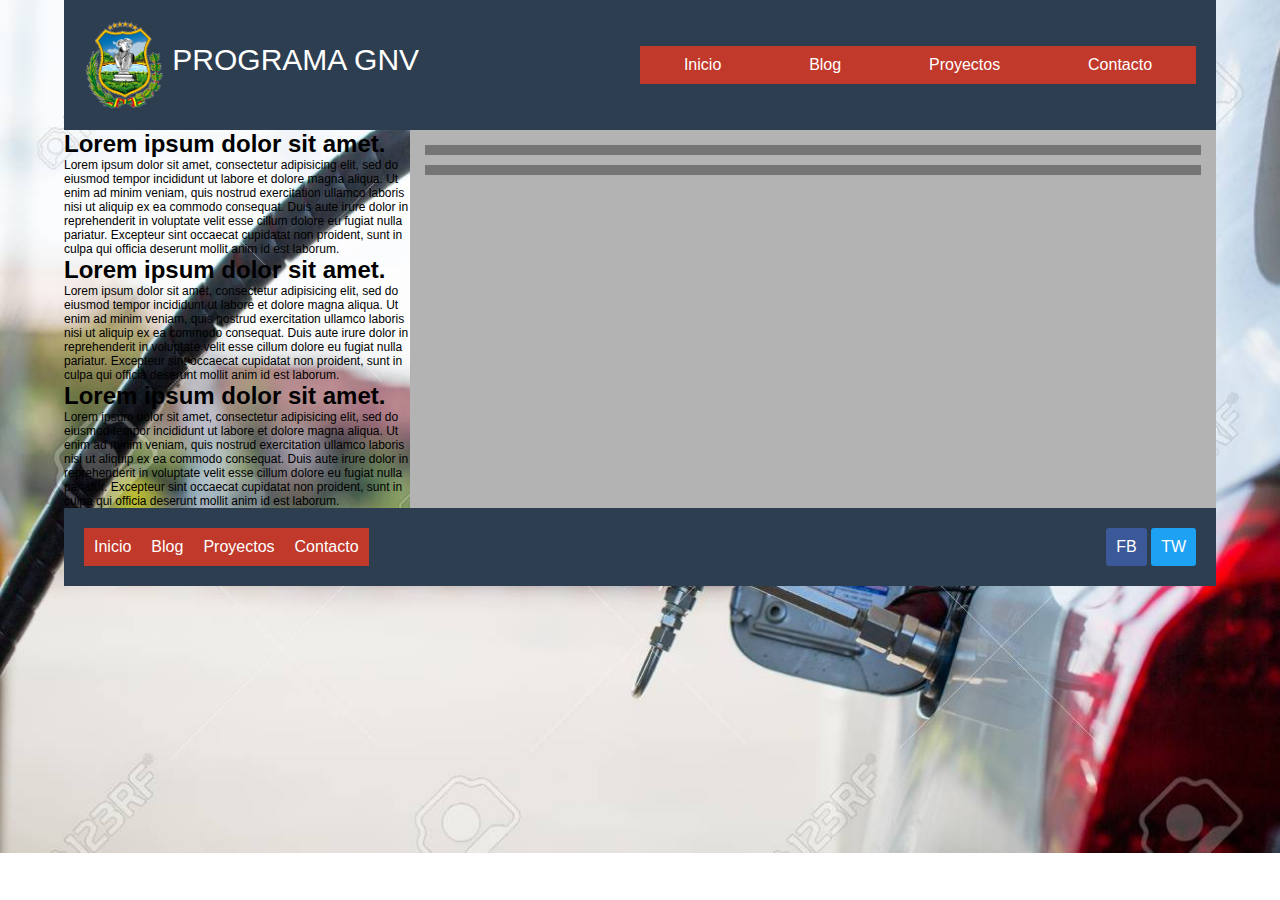
<file: bin/main/templates/falcom.html>
<!DOCTYPE html>
<html lang="en">
<head>
    <meta charset="UTF-8">
	<meta charset="UTF-8">
	<meta name="viewport" content="width=device-width, user-scalable=no, initial-scale=1.0, maximum-scale=1.0, minimum-scale=1.0">
    <link rel="stylesheet" href="../static/css/login.css"></link>
</head>
<body>
    	<div class="contenedor">
                <header>
                    <div class="logo">
                        <img src="../static/img/escudo-tarija.png" width="150" alt="">
                        <a href="#">PROGRAMA GNV</a>
                    </div>
         
                    <nav>
                        <a href="#">Inicio</a>
                        <a href="#">Blog</a>
                        <a href="#">Proyectos</a>
                        <a href="#">Contacto</a>
                    </nav>
                </header>
         
                <section class="main">
                    
                    <article>
                        <h2 class="titulo">Lorem ipsum dolor sit amet.</h2>
                        <p>Lorem ipsum dolor sit amet, consectetur adipisicing elit, sed do eiusmod
                        tempor incididunt ut labore et dolore magna aliqua. Ut enim ad minim veniam,
                        quis nostrud exercitation ullamco laboris nisi ut aliquip ex ea commodo
                        consequat. Duis aute irure dolor in reprehenderit in voluptate velit esse
                        cillum dolore eu fugiat nulla pariatur. Excepteur sint occaecat cupidatat non
                        proident, sunt in culpa qui officia deserunt mollit anim id est laborum.</p>
                    </article>
         
                    <article>
                        <h2 class="titulo">Lorem ipsum dolor sit amet.</h2>
                        <p>Lorem ipsum dolor sit amet, consectetur adipisicing elit, sed do eiusmod
                        tempor incididunt ut labore et dolore magna aliqua. Ut enim ad minim veniam,
                        quis nostrud exercitation ullamco laboris nisi ut aliquip ex ea commodo
                        consequat. Duis aute irure dolor in reprehenderit in voluptate velit esse
                        cillum dolore eu fugiat nulla pariatur. Excepteur sint occaecat cupidatat non
                        proident, sunt in culpa qui officia deserunt mollit anim id est laborum.</p>
                    </article>
                    <article>
                        <h2 class="titulo">Lorem ipsum dolor sit amet.</h2>
                        <p>Lorem ipsum dolor sit amet, consectetur adipisicing elit, sed do eiusmod
                        tempor incididunt ut labore et dolore magna aliqua. Ut enim ad minim veniam,
                        quis nostrud exercitation ullamco laboris nisi ut aliquip ex ea commodo
                        consequat. Duis aute irure dolor in reprehenderit in voluptate velit esse
                        cillum dolore eu fugiat nulla pariatur. Excepteur sint occaecat cupidatat non
                        proident, sunt in culpa qui officia deserunt mollit anim id est laborum.</p>
                    </article>
                </section>
         
                <aside>
                    <div class="widget">
                        <div class="imagen"></div>
                    </div>
         
                    <div class="widget">
                        <div class="imagen"></div>
                    </div>
                </aside>
         
                <footer>
                    <section class="links">
                        <a href="#">Inicio</a>
                        <a href="#">Blog</a>
                        <a href="#">Proyectos</a>
                        <a href="#">Contacto</a>
                    </section>
         
                    <div class="social">
                        <a href="#">FB</a>
                        <a href="#">TW</a>
                    </div>
                </footer>
            </div>
</body>
</html>
</file>
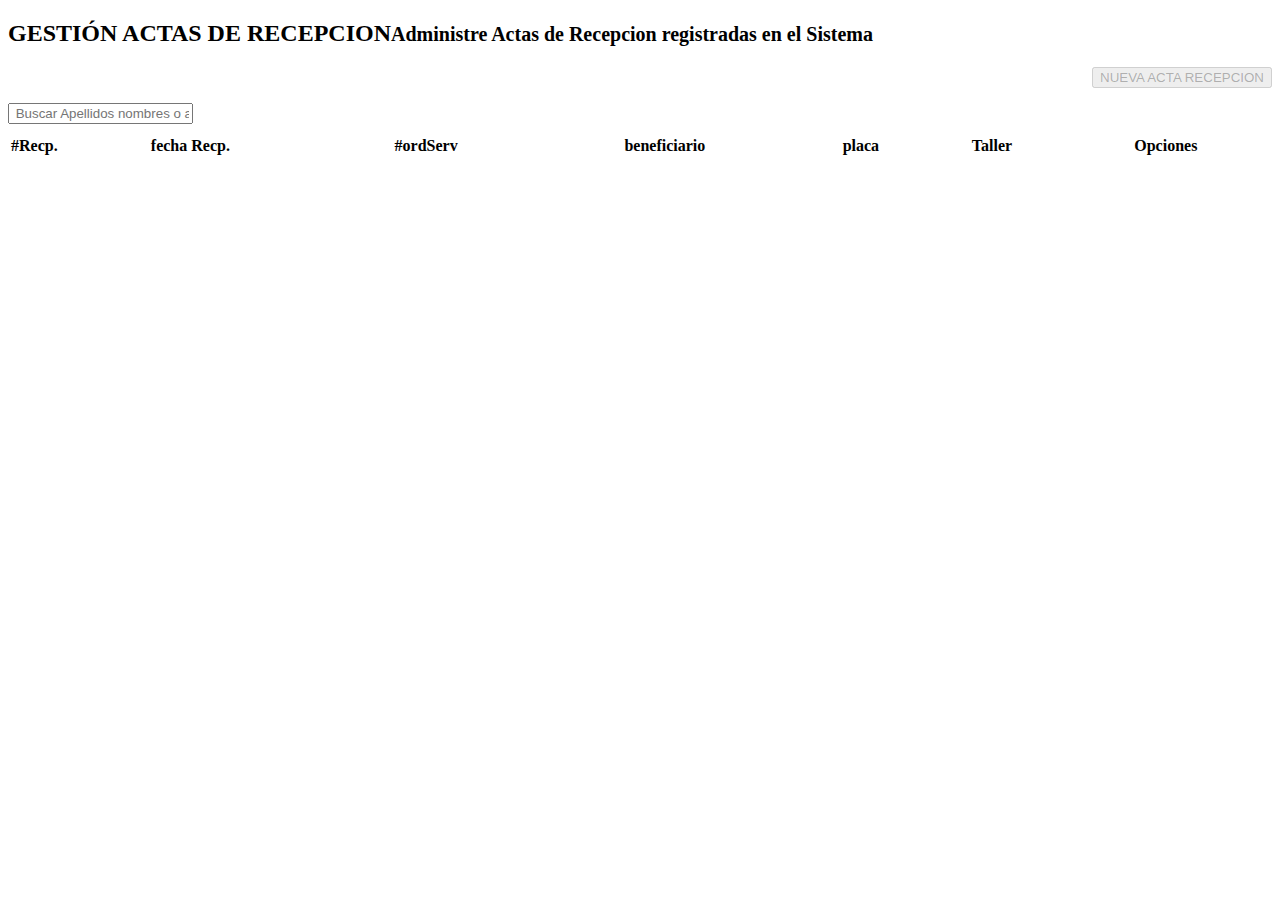
<file: bin/main/templates/actaRecepcion/gestion.html>
<!DOCTYPE html>
<html lang="es">
<head> 
<meta http-equiv="Content-Type" content="text/html;UTF-8" />
<meta http-equiv="X-UA-Compatible" content="IE=edge">
<meta name="viewport" content="width=device-width, initial-scale=1">
<meta name="description" content="">
<meta name="author" content="">
<title>gestion</title>

</head>
<body>

	<!-- <h2 style="text-align: center;">GESTION BENEFICIARIOS</h2> -->
	<div class="card z-depth-2">
		<div class="card-header">
			<h2 class="panel-title">
				GESTIÓN ACTAS DE RECEPCION<small>Administre Actas de Recepcion
					registradas en el Sistema</small>
			</h2>
		</div>
		<div class="panel-body">		
            <div class="row">
                <div class="col-md-12" style="text-align: right;margin-bottom: 15px">           
                    <button id="btn-add" class="btn btn-default waves-effect" disabled="disabled">NUEVA ACTA RECEPCION</button>
                </div>
            </div>
             <div class="row">
                <div class="col-md-12">
                    <div class="row">
                        <div class="col-md-3 col-xs-12" style="margin-bottom: 10px;">
                            <input type="text" id="filt-ben" name=""
                                class="form-control_filtro unput-sm"
                                placeholder=" Buscar Apellidos nombres o apellidos">
                        </div>
                        
                    </div>
                </div>
                 <div class="col-md-12" id="cont-solt">
                    <div class="col-md-12 table-responsive">
                        <table id="table-data" class="table table-vmiddle nowrap" style="width:100%">
                            <thead>
                                <tr>
                                    <th class="text-center" width="40px">#Recp.</th>
                                    <th class="text-center">fecha Recp.</th>
                                    <th class="text-center">#ordServ</th>
                                    <th class="text-center">beneficiario</th>
                                    <th class="text-center">placa</th>
                                    <th class="text-center">Taller</th>
                                    <th class="text-center">Opciones</th>

                                </tr>
                            </thead>
                            <tbody>
                            </tbody>
                        </table>
                    </div>
                     
                </div>
             </div>
		</div>
	</div>
	<script type="text/javascript">
        var result=Get_Opciones(null);
        if(ExisteOpcion('adicionar')){
            $('#btn-add').attr({
                onclick:"(Gestionar.add())",
                // accesskey:""
                })
            $('#btn-add').removeAttr("disabled ").focus().val("Ahora si lo puedes utilizar")
        }

        function ExisteOpcion(opc){
            // alert('entro comparar')
            var resultado=false;
            for (var i = 0; i < result.AccionesUser.length; i++) {
                console.log('for_: ',result.AccionesUser[i]);
                if(result.AccionesUser[i].codigo==opc){
                    resultado=true;         
                }
            }
            // console.log('result_dentro:',resultado)              
            return resultado;
        }

        var filtro=$('#filt-ben').val();
        // var estado=$('input[name="iestado"]:checked').val();
        listar();

        $('#filt-ben').on('keyup',function(){
            filtro=$(this).val();
            listar();
        })

        var DTable='';
        function listar(){
            $.ajax({
                url:'../RestActaRecepcion/listar',
                type:'post',
                dataType:'json',
                data:{
                    filtro:filtro
                    // estado:estado,
                },
                success:function(resp){
                    console.log('icont_')
                    if ($.fn.DataTable.isDataTable('#table-data')) {
                        DTable.destroy();
                        iniciarDatable(resp);       
                    } else {
                        iniciarDatable(resp);
                    }   
                },
                error:function(err){
                    alert('sin respuesta del servidor')
                }
            })
        }

        function iniciarDatable(lista){
            console.log('respuestaAjax: ',lista);
            
            DTable=$('#table-data').DataTable({
                "oLanguage": {
                    "sUrl": "/js/dataTables/Spanish.lang"
                },
                responsive:true,
                "dom":'rt<button>ip',
                // "ordering":false,
                "pageLength":5,
                data:lista,
                columns:[
                    {data:'idrecep'},
                    {data:'idrecep'},
                    {data:'idrecep'},
                    {data:'idrecep'},
                    {data:'idrecep'},
                    {data:'idrecep'},
                    {data:'idrecep'},
                ]
                ,
                "createdRow":function(row,data,index){
                    $('td',row).eq(0).html(data.idrecep).addClass('text-center');
                    $('td',row).eq(1).html(data.fecha).addClass('text-center');
                    $('td',row).eq(2).html(data.ordenServicio.idordserv).addClass('text-center');
                    $('td',row).eq(3).html(data.ordenServicio.solicitud.persona.ap+" "+data.ordenServicio.solicitud.persona.am+" "+data.ordenServicio.solicitud.persona.nombres)
                    $('td',row).eq(4).html(data.ordenServicio.solicitud.vehiculo.placa)
                    $('td',row).eq(5).html(data.ordenServicio.taller.nombretall);
                    if(ExisteOpcion('ver')  ){
                        $('td',row).eq(6).html('<button id="btn-ver" class="btn bgm-cyan waves-effect btn-sm btn-espacio" accesskey="'+data.idrecep+'" data-href="'+data.idrecep+'" onclick="(Gestionar.ver(this))"><span class="zmdi zmdi-print"></span> Ver Acta Recepción</button>');
                    }else{
                        $('td',row).eq(6).html('<button id="btn-ver" class="btn bgm-cyan waves-effect btn-sm  btn-espacio" disabled="disabled"><span class="zmdi zmdi-print"></span>Ver Acta Recepción</button>');  
                    }

                }
                ,
                "fnDrawCallback":function(oSetttings){
                    destruir(DTable);
                }
            });
        }

        function destruir(dt){
            console.log('destroy')
            dt.destroy();
            DTable=$('#table-data').DataTable({
                "oLanguage": {
                    "sUrl": "/js/dataTables/Spanish.lang"
                },
                "dom":'rt<button>ip',
                "pageLength":5,
                responsive:true
            })
        }

        var idOrdServ;
        var Gestionar={
            add:function(){


                $.ajax({
                    url:'../ActasRecepcion/modal-add',
                    type:'post',
                    success:function(resp){
                        $('#cont-modales').html(resp);
                        $('#modal-add').modal('show')
                        $('#formulario-add').formValidation({
                            // fields:{
                            //     'opciones[]':{
                            //         validators: {
                            //             choice: {
                            //                 min: 3,
                            //                 max: 3,
                            //                 message: 'Seleccione las opciones porfavor'
                            //             }
                            //         }
                            //     }
                            // }
                        })
                        .on('success.form.fv', function(e){
                           e.preventDefault();
                           
                           Registrar();
                        })
                        
                        function Registrar(){
                            swal({   
                                title: "Seguro de registrar Acta de Recepcion?",   
                                text: "Usted registrara nueva Acta de Recepcion",   
                                type: "warning",   
                                showCancelButton: true,   
                                confirmButtonColor: "#DD6B55",   
                                confirmButtonText: "Si, Continuar!",   
                                cancelButtonText: "No, Cancelar!",   
                                closeOnConfirm: false,   
                                closeOnCancel: false 
                                }, function(isConfirm){   
                                    if (isConfirm) {     
                                        $('#formulario-add').ajaxSubmit({
                                            success:function(res){
                                                console.log('registrado',res)
                                                if(res.estado){
                                                    $.ajax({
                                                        url:"../ActasRecepcion/Gestion",
                                                        success:function(gestion){
                                                            $('#contenedor-gestion').html(gestion); 
                                                            swal({
                                                                title:"Registrado",
                                                                text:"Se ha registrado Acta de Recepcion exitosamente",
                                                                type:"success",
                                                                timer: 2000,   
                                                                showConfirmButton: false 
                                                            });
                                                            $('#modal-add').modal('hide')
															var idRecep=res.idRecep;
                                                            $("#frameReportes").attr("src",'../RestActaRecepcion/Imprimir?idRecep='+idRecep);
                                                            $("#reportes").modal('show'); 
                                                        }
                                                    })      
                                                }
                                            }
                                        })

                                    } else {     
                                        swal({
                                            title:"Cancelado",
                                            text:"Se ha cancelado operacion",
                                            type:"error",
                                            timer:2000,
                                            showCancelButton:false,
                                            showConfirmButton:false

                                        })
                                        $('#modal-add').modal('hide')
                                    } 
                                });

                        }
                        
                    },  
                    error:function(err){
                        alert('sin respuesta del servidor')
                        location.href="../principal/index"
                    }
                })
            },
            ver:function(a){
                idrecep=$(a).attr('accesskey');
                console.log('idrecep: ',idrecep)
                $.ajax({
                    url:'../ActasRecepcion/modal-ver',
                    type:"post",
                    success:function(resp){
                        $('#cont-modales').html(resp);
                        $('#modal-ver').modal('show');
                        $('#formulario-ver').formValidation({
                        }).on('success.form.fv', function(e){
                           e.preventDefault();
                           imprimir();
                        })
                        function imprimir(){
                            $("#frameReportes").attr("src",'../RestActaRecepcion/Imprimir?idRecep='+idrecep);
                            $("#reportes").modal('show'); 
                        }
                    },
                    error:function(){
                        alert('error del Servidor')
                    }
                })
            },

        }
        function resetearFormulario(form){
            $(form).data('formValidation').resetForm(true)
        }
         
    </script>
</body>
</html>
</file>
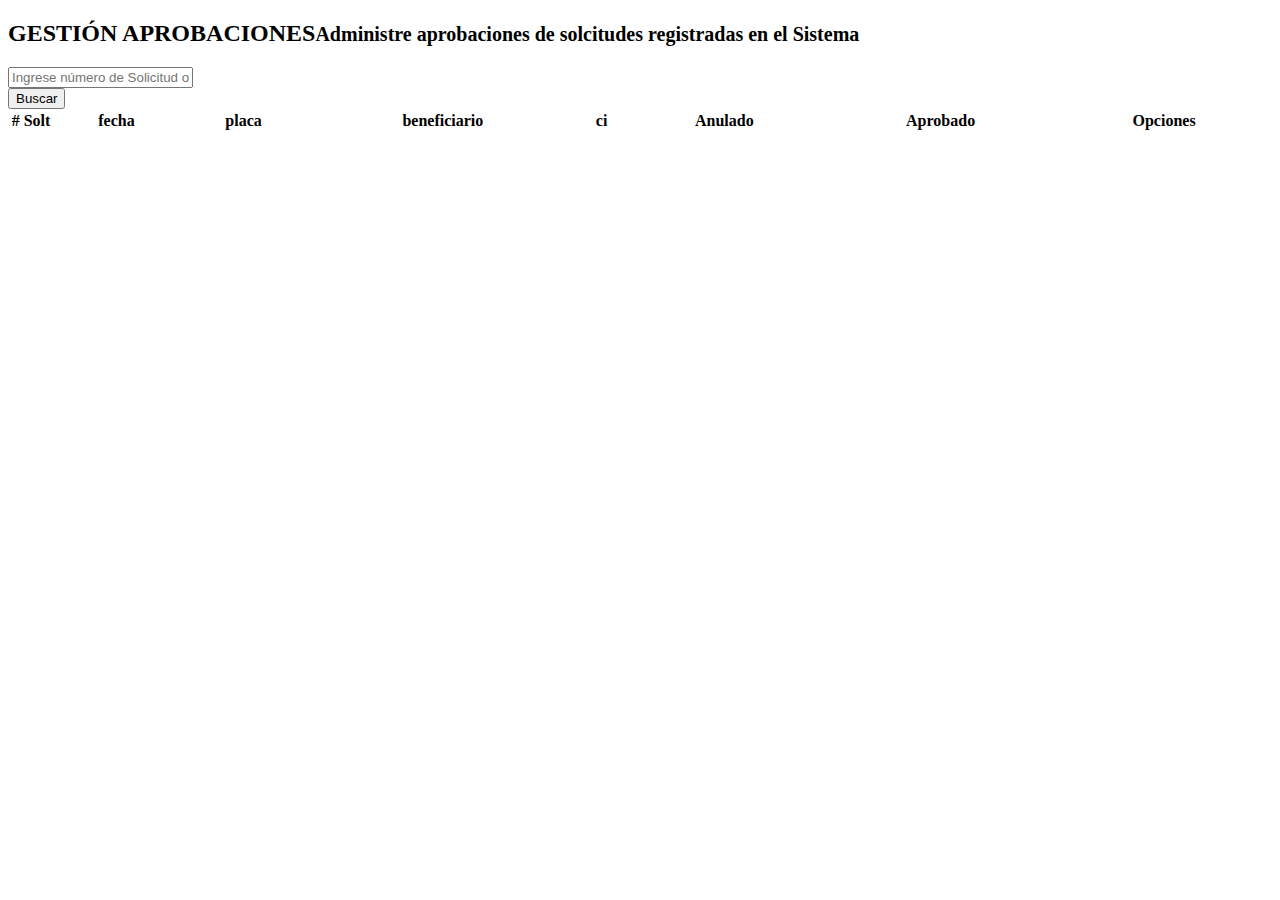
<file: bin/main/templates/aprobaciones/gestion.html>
<!DOCTYPE html>
<html lang="es">
<head>
<meta http-equiv="Content-Type" content="text/html;UTF-8" />
<meta http-equiv="X-UA-Compatible" content="IE=edge">
<meta name="viewport" content="width=device-width, initial-scale=1">
<meta name="description" content="">
<meta name="author" content="">
<title>gestion</title>

</head>
<body>

	<!-- <h2 style="text-align: center;">GESTION BENEFICIARIOS</h2> -->
	<div class="card z-depth-2">
		<div class="card-header">
			<h2 class="panel-title">
				GESTIÓN APROBACIONES<small>Administre aprobaciones de solcitudes
					registradas en el Sistema</small>
			</h2>
		</div>
		<div class="panel-body">		
			 <div class="row">   
                <div class="col-md-3 col-xs-3"></div>
                <div class="col-md-4 col-xs-4">
                    <input id="input-solt" class="form-control" placeholder="Ingrese número de Solicitud o cédula del beneficiario" type="" name="">    
                </div>
                <div class="col-md-2 col-xs-2 text-center">
                	<button id="btn-busc" class="btn btn-success waves-effect">Buscar</button>
                </div>
                <div class="col-md-3 col-xs-3"></div>       
             </div>
             <div class="row">
                 <div class="col-md-12" id="cont-solt">
                    <div class="col-md-12 table-responsive">
                        <table id="table-aprobaciones" class="table table-vmiddle nowrap" style="width:100%">
                            <thead>
                                <tr>
                                    <th class="text-center" width="40px"># Solt</th>
                                    <th class="text-center">fecha</th>
                                    <th class="text-center">placa</th>
                                    <th class="text-center">beneficiario</th>
                                    <th class="text-center">ci</th>
                                    <th class="text-center">Anulado</th>
                                    <th class="text-center">Aprobado</th>
                                    <th class="text-center">Opciones</th>

                                </tr>
                            </thead>
                            <tbody>
                            </tbody>
                        </table>
                    </div>
                     
                </div>
             </div>
		</div>
	</div>
	<script type="text/javascript">
        var GTamAprob=0;
        var GminTam=1,GmaxTam;
        var result=Get_Opciones(null);
        var GDataOpciones=result;
     	var GClickBotton=false;
        var GAprobFinal=0;
        var idsolt;
        console.log('GESTION_LIST: ',result)
     
        function ExisteOpcion(opc){
            // alert('entro comparar')
            console.log(result)
            var resultado=false;
            for (var i = 0; i < result.AccionesUser.length; i++) {
//                 console.log('for_: ',result.AccionesUser[i]);
                if(result.AccionesUser[i].codigo==opc){
                    resultado=true;         
                }
            }
            // console.log('result_dentro:',resultado)              
            return resultado;
        }

        // if(ExisteOpcion('adicionar')){
        //     $('#btn-add').attr({
        //         onclick:"(Gestionar.Adicionar.modal())",
        //         // accesskey:""
        //         })
        //     $('#btn-add').removeAttr("disabled ").focus().val("Ahora si lo puedes utilizar")
        // }
		
        var campo_busqueda=document.getElementById('input-solt').value
        listar();
        $('#input-solt').on('keyup',function(){
        	campo_busqueda=$(this).val();
        	listar();	
        })
			 
        $('#btn-busc').on('click',function(resp){
            campo_busqueda=$('#input-solt').val();
            listar();
            // document.getElementById('cont-solt').innerHTML=campo_busqueda
        })  
        // console.log('campo_busqueda: ',campo_busqueda)
        var DTAprobaciones='';
        function listar(){
            $.ajax({
                url:'../RestAprobaciones/listar',
                type:'post',
                dataType:'json',
                data:{
                    filtro:campo_busqueda
                },
                success:function(resp){
                    console.log('lista_solt: ',resp)
                    if ($.fn.DataTable.isDataTable('#table-aprobaciones')) {
                    	DTAprobaciones.destroy();
                        iniciarDatable(resp);       
                    } else {
                        iniciarDatable(resp);
                    }   
                },
                error:function(err){
                    alert('sin respuesta del servidor')
                }
            })
        }
        function iniciarDatable(lista){
            DTAprobaciones=$('#table-aprobaciones').DataTable({
                "oLanguage": {
                    "sUrl": "/js/dataTables/Spanish.lang"
                },
                // responsive:true,
                "dom":'rt<button>ip',
                // "ordering":false,
                "pageLength":5,
                "scrollCollapse":true,
                responsive:true,
                "paging":false,
                data:lista,
                columns:[
	                 {data:'numSolt'},
	                 {data:'numSolt'},
	                 {data:'numSolt'},
	                 {data:'numSolt'},
	                 {data:'numSolt'},
	                 {data:'estado'},
	                 {data:'estado'},
	                 {data:'numSolt'},
	             ],
	             "createdRow":function(row,data,index){
	                    $('td',row).eq(0).html(data.numSolt)
	                    $('td',row).eq(1).html(data.fecha)
	                    $('td',row).eq(2).html(data.vehiculo.placa)
	                    $('td',row).eq(3).html(data.persona.ap+' '+data.persona.am+' '+data.persona.nombres)
	                    $('td',row).eq(4).html(data.persona.ci)
	                    if(data.estado==1){
                            $('td',row).eq(5).html('<button type="button" class="btn btn-success waves-effect" href="#" style="text-align:center"><i class="fa fa-thumbs-o-down"></i></button>').addClass('text-center').addClass('text-center');
	                    }else{
                            $('td',row).eq(5).html('<button type="button" class="btn btn-danger waves-effect" href="#" style="text-align:center"><i class="fa fa-thumbs-o-up"></i></button>').addClass('text-center').addClass('text-center');
                        }
						if (data.aprobadoSiNo==0) {
							$('td',row).eq(6).html('<input type="checkbox" class=""  disabled="disabled">').addClass('text-center');
						} else {
							$('td',row).eq(6).html('<input type="checkbox" class="" checked disabled="disabled">').addClass('text-center');
						}
						
                        if(data.estado==1){
                            if (data.aprobadoSiNo==0){
                                $('td',row).eq(7).html('<button id="btn-aprob" class="btn bgm-indigo waves-effect btn-sm btn-espacio" accesskey="'+data.idsolt+'" data-href="'+data.idsolt+'" onclick="(Gestionar.formAprob(this))"><span class="zmdi zmdi-wrench zmdi-hc-fw"></span>Realizar Aprobaciónes</button>');
                            }else{
                                $('td',row).eq(7).html('<button id="btn-aprob" class="btn bgm-pink waves-effect btn-sm btn-espacio" accesskey="'+data.idsolt+'" data-href="'+data.idsolt+'" onclick="(Gestionar.formAprob(this))"><span class="zmdi zmdi-wrench zmdi-hc-fw"></span>Aprobado</button>');
                            }   
                        }else{
    						if (data.aprobadoSiNo==0){
    							$('td',row).eq(7).html('<button id="btn-aprob" class="btn bgm-indigo waves-effect btn-sm btn-espacio" accesskey="'+data.idsolt+'" data-href="'+data.idsolt+'" disabled><span class="zmdi zmdi-wrench zmdi-hc-fw"></span>Realizar Aprobaciónes</button>');
    						}else{
    							$('td',row).eq(7).html('<button id="btn-aprob" class="btn bgm-pink waves-effect btn-sm btn-espacio" accesskey="'+data.idsolt+'" data-href="'+data.idsolt+'" disabled><span class="zmdi zmdi-wrench zmdi-hc-fw"></span>Aprobado</button>');
    						}	

                        }

                        
	                  

	                }
	                ,
	                "fnDrawCallback":function(oSetttings){
	                    destruir(DTAprobaciones);
	                }
            })
        }
        function destruir(dt){
            console.log('destroy')
            dt.destroy();
            DTAprobaciones=$('#table-aprobaciones').DataTable({
                "oLanguage": {
                    "sUrl": "/js/dataTables/Spanish.lang"
                },
                "dom":'rt<button>ip',
                "pageLength":5,
                responsive:true,
                "scrollCollapse":true,
                "paging":false,
            })
        }
        
        var Gestionar={
        	formAprob:function(a){
        		idsolt=$(a).attr('accesskey');
        		// alert('1: '+idsolt)
        		$.ajax({
        			url:'../Aprobaciones/modal-add',
        			type:'post',
        			cache:false,
                    async:false,
        			success:function(resp){
                        // alert('2: '+idsolt)			 
                         $('#cont-modales').html(resp);
        			     $('#formulario-add-aprob').find('#modal-add').modal('show')
        			     document.getElementById('btn-guardar-aprob').disabled=true;
						 $('#formulario-add-aprob').find("#btn-guardar-aprob").attr('disabled','disabled');
						 $('#formulario-add-aprob').find("input[type=submit]").attr('disabled','disabled');
        			},
        			error:function(err){
        				alert('sin respuesta del servidor ', err)
        			}
        		})
        		this.EnviarFormulario();
        	},
        	EnviarFormulario:function(){
        		$('#formulario-add-aprob').formValidation({
                    fields: {
                        'aprobacion[]': {
                            validators: {
                                // notEmpty: {
                                //     message: 'Require Aprobaciones'
                                // },
                                choice: {
                                    min: 1,
                                    max: 4,
                                    message: 'Debe Seleccionar como minimo una Aprobacion'
                                },
                                callback:{
                                    // message:'callback',
                                    callback:function(value,validators,$fields){
                                        var id_check=$fields[0].id;
                                        var accesskey=$fields[0].accessKey;
                                        var Field_Id=id_check.slice(0,-1)
                                        var ServerCheck=$('#'+Field_Id+accesskey).attr('servcheck');
                                        var ServerCheck_ant;
                                        var chec_ante='';
                                        var id_ant;
                                        var Loc_estado=true;
                                        var invalidate=true;
                                        var mensaje='';
                                        var data_id=$('#'+id_check).data('id');

                                        console.log('fields_:',$fields)
                                        // console.log('id_:',id_check)
                                        console.log('accesskey_:',accesskey)
                                        // console.log('Field_Id_:',Field_Id)
                                        var check_actual=$('#'+Field_Id+$fields[0].accessKey);
                                        


                                        // if(GClickBotton==true){
                                        //     alert('se clickeo')
                                        // }else{
                                        //     alert('no se clickeo')
                                        // } 
                                        if(GClickBotton==false){
                                            if(check_actual.is(':checked')){
                                                //alert('esta checked')
                                                PausaAprob(parseInt(accesskey)+1,data_id)
                                            }else{
                                                //alert('no esta checked')
                                                invalidate=true
                                                var boolch;    
                                                var ck_an;
                                                var cont=0;
                                                for (var i = 1; i <=accesskey; i++) {
                                                    boolch=$('#'+Field_Id+i+'').is(':checked');
                                                    if(boolch!=true){
                                                        cont=cont+1;
                                                    }
                                                    if(cont==1){
                                                        ck_an=$('#'+Field_Id+i+'').attr('accesskey')
                                                        id_ant=parseInt(ck_an)-1;

                                                    }
                                                }
                                                console.log('id_ant: ',id_ant)
                                                ServerCheck_ant=$('#'+Field_Id+id_ant+'').attr('servcheck')

                                                if(ServerCheck_ant=="true"){
                                                    PausaAprob(-1,0)
                                                }else{
                                                    //alert('ServerCheck_ant',false)
                                                    // PausaAprob(parseInt(accesskey))
                                                    PausaAprob(parseInt(ck_an),0)
                                                }
                                            }
                                        }



                                        if(accesskey>1){
                                            for (var i = 1; i < accesskey; i++) {
                                                var ckeck_for=$('#'+Field_Id+i).is(':checked');
                                                console.log('ckeck_for_:'+i)
                                                if(!ckeck_for){
                                                    Loc_estado=false;
                                                }
                                            }
                                        }
                                        console.log('GTamAprob: ',GTamAprob)
                                        var iter=parseInt(accesskey)+1;
                                        console.log('iter:',iter)
                                        console.log('ServerCheck: ',ServerCheck)
                                        if(ServerCheck=="false"){
                                            //alert('1')
                                            for (var i =iter; i <= GTamAprob; i++) {
                                                //alert('entro borrando: ',accesskey)
                                                var check_before='#'+Field_Id+i;
                                                console.log('check_before: '+check_before)
                                                $(check_before).prop('checked',false)
                                            }
                                        }    
                                        if(!Loc_estado){
                                            //alert('2')
                                            if(check_actual.is(':checked')){
                                                invalidate=false;
                                                mensaje="Debe Seguir las Aprobaciones segun su orden"
                                            }else{
                                                invalidate=true;
                                            }
                                        }else{
                                            //alert('3')
                                            if(accesskey==1){
                                                var checkOne=$('#'+Field_Id+accesskey);
                                                // var posi=parseInt(accesskey)+1;
                                                // $('#'+Field_Id+ac).prop('checked',false)
                                                if(checkOne.is(':checked')==false){
                                                    // return false
                                                    invalidate=false;

                                                }
                                            }
                                            // return true;
                                            // return invalidate;
                                        }
                                        GClickBotton=false
                                        // return true;
                                        return{
                                            valid:invalidate,
                                            message:mensaje
                                            
                                        }
                                    }
                                }
                            }
                        }
                    }
                })
				.on('success.field.fv', function(e, data) {
		            if (data.fv.getInvalidFields().length > 0){    // There is invalid field
		                data.fv.disableSubmitButtons(true);
		            }
		        })
				.on('success.form.fv', function(e){
                    e.preventDefault();
                    var $form=$(e.target);       
                    Registrar($form);
                })
                function Registrar(formulario){
                    // alert(GAprobFinal)
                    var $form=formulario;
                    var formData = new FormData();
                	var params   = $form.serializeArray();
                	var aprobacion    = $form.find('[name="aprobacion[]"]')[0];
                    console.log('serializado: ',$form.serialize())
                    console.log('params: ',params)
                    console.log('aprobacion: ',aprobacion)
                    
                    $.each(aprobacion, function(i, aprob) {
		                formData.append('aprob-' + i, aprob);
		            });
                    $.each(params, function(i, val) {
		                formData.append(val.name, val.value);
		            });
                    console.log('formData: ',formData)

                    if(GAprobFinal!=0){
                        $.growl.error({
                            title:'Advertencia', 
                            message: "Usted realizará la aprobacion Final de esta Solicitud!",
                            duration:5000,
                            size:'large',
                            location:'tc' 

                        });
                    } 
                    swal({   
                        title: "Seguro de registrar Aprobaciones?",   
                        text: "Usted registrara Aprobaciones",   
                        type: "warning",   
                        showCancelButton: true,   
                        confirmButtonColor: "#DD6B55",   
                        confirmButtonText: "Si, Continuar!",   
                        cancelButtonText: "No, Cancelar!",   
                        closeOnConfirm: false,   
                        closeOnCancel: false 
                        }, function(isConfirm){   
                            if (isConfirm) {
							//$('input[name="idtipoPausa"]').removeAttr('disabled')    
							

                                $('#formulario-add-aprob').ajaxSubmit({
                                    dataType:'json',
                                    data:{
                                        dataFinal:GAprobFinal,
                                        idsolt:idsolt
                                    },
                                    success:function(res){
                                        console.log('registrado',res)
                                        if(res.status){
                                            $.ajax({
                                                url:"../Aprobaciones/Gestion",
                                                success:function(gestion){
                                                    $('#contenedor-gestion').html(gestion); 
                                                    swal({
                                                        title:"Registrado",
                                                        text:"Se ha registrado Aprobaciones exitosamente",
                                                        type:"success",
                                                        timer: 2000,   
                                                        showConfirmButton: false 
                                                    });
                                                    $('#formulario-add-aprob').find('#modal-add').modal('hide')

                                                    $("#frameReportes").attr("src",'../RestAprobaciones/Imprimir?idsolt='+idsolt+'&'+$form.serialize());

                                                    $("#reportes").modal('show');
                                                    // $.ajax({
                                                    // 	url:"",
                                                    // 	typ:"post",
                                                    // 	data:{

                                                    // 	}
                                                    // })
                                                }
                                            })      
                                        }else{
                                             swal({
                                                title:"Error",
                                                text:"Se ha encontrado un Error en el Sistema",
                                                type:"error",
                                                timer:2000,
                                                showCancelButton:false,
                                                showConfirmButton:false

                                            })
                                           $('#formulario-add-aprob').find('#modal-add').modal('hide')
                                        }
                                    }
                                })

                            } else {     
                                // swal("Cancelled", "Your imaginary file is safe :)", "error");   
                                swal({
                                    title:"Cancelado",
                                    text:"Se ha cancelado operacion",
                                    type:"error",
                                    timer:2000,
                                    showCancelButton:false,
                                    showConfirmButton:false

                                })
                               $('#formulario-add-aprob').find('#modal-add').modal('hide')
                            } 
                        });
                }

        	}
        }

         
    </script>
</body>
</html>
</file>
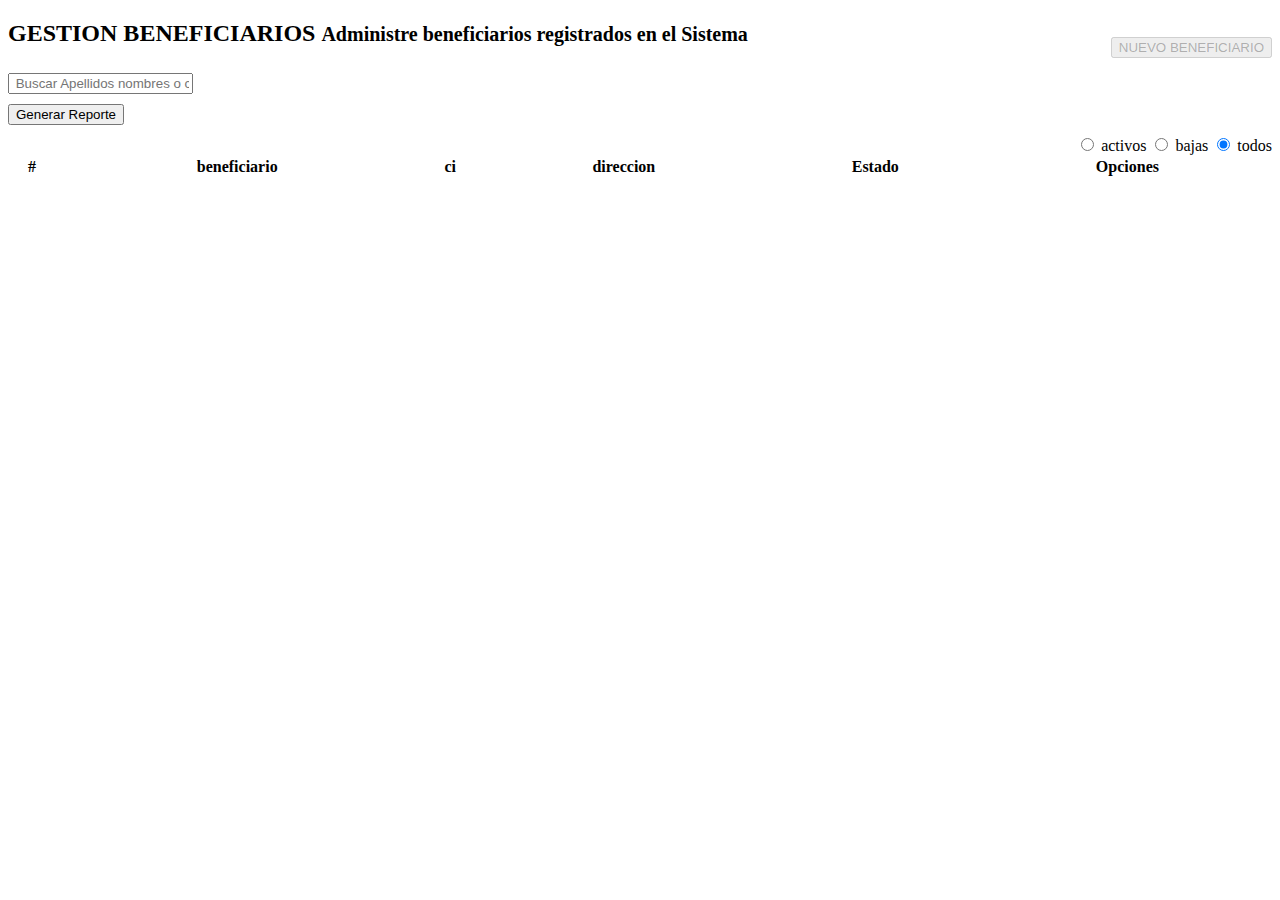
<file: bin/main/templates/beneficiarios/gestion.html>
<!DOCTYPE html>
<html lang="es">
<head>
<meta http-equiv="Content-Type" content="UTF-8" />
<meta http-equiv="X-UA-Compatible" content="IE=edge">
<meta name="viewport" content="width=device-width, initial-scale=1">
<meta name="description" content="">
<meta name="author" content="">
<title>gestion</title>
</head>
<body>
 
	<!-- <h2 style="text-align: center;">GESTION BENEFICIARIOS</h2> -->
	<div class="card z-depth-2">
		<div class="card-header">
			<h2 class="panel-title">
				GESTION BENEFICIARIOS <small>Administre beneficiarios
					registrados en el Sistema</small>
			</h2>
		</div>
		<div class="panel-body" style="margin-top: -30px"> 
			<div class="row">
				<div class="col-md-12" style="text-align: right;margin-bottom: 15px">			
					<button id="btn-add" class="btn btn-default waves-effect" disabled="disabled">NUEVO BENEFICIARIO</button>
				</div>
			</div>
			<div class="row">
				<div class="col-md-12">
					<div class="row">
						<div class="col-md-3 col-xs-12" style="margin-bottom: 10px;">
							<input type="text" id="filt-ben" name=""
								class="form-control_filtro unput-sm"
								placeholder=" Buscar Apellidos nombres o cedula..">
						</div>
						<div class="col-md-3 col-xs-12"><button class="btn btn-default" id="generarR">Generar Reporte</button></div>
						<div class="col-md-6 col-xs-12 navbar-right" style="text-align: right; margin-top: 10px">
							<label class="radio radio-inline m-r-20"> <input
								type="radio" name="iestado" id="activos" value="1"> <i
								class="input-helper"></i>activos
							</label> <label class="radio radio-inline m-r-20"> <input
								type="radio" name="iestado" id="bajas" value="0"> <i
								class="input-helper"></i>bajas
							</label> <label class="radio radio-inline m-r-20"> <input
								type="radio" name="iestado" id="todos" value="-1"
								checked="checked"> <i class="input-helper"></i>todos
							</label>
						</div>
					</div>
				</div>
				<div class="col-md-12">
					<table id="table-beneficiarios" class="table table-vmiddle nowrap"
						width="100%">
						<thead>
							<tr>
								<th class="text-center">#</th>
								<th class="text-center">beneficiario</th>
								<th class="text-center">ci</th>
								<th class="text-center">direccion</th>
								<th class="text-center">Estado</th>
								<th class="text-center">Opciones</th>

							</tr>
						</thead>
						<tbody>
						</tbody>
					</table>
				</div>
			</div>
		</div>
	</div>
	
	<script type="text/javascript">
        var result=Get_Opciones(null);
        // console.log('GESTION_LIST: ',result)
        // console.log('tam: ',result.AccionesUser.length)
        if(ExisteOpcion('adicionar')){
            $('#btn-add').attr({
                onclick:"(Beneficiario.add())",
                // accesskey:""
                })
            $('#btn-add').removeAttr("disabled ").focus().val("Ahora si lo puedes utilizar")
        }

        function ExisteOpcion(opc){
            // alert('entro comparar')
            var resultado=false;
            for (var i = 0; i < result.AccionesUser.length; i++) {
                console.log('for_: ',result.AccionesUser[i]);
                if(result.AccionesUser[i].codigo==opc){
                    resultado=true;         
                }
            }
            // console.log('result_dentro:',resultado)              
            return resultado;
        }

        var filtro=$('#filt-ben').val();
        var estado=$('input[name="iestado"]:checked').val();
        listar();

        $('#filt-ben').on('keyup',function(){
            filtro=$(this).val();
            listar();
        })

        $('input[name="iestado"]').on('change',function(){
            estado=$(this).val();
            listar();
        })
        var DTBeneficiario='';
        function listar(){
            $.ajax({
                url:'../RestBeneficiarios/listar',
                type:'post',
                dataType:'json',
                data:{
                    filtro:filtro,
                    estado:estado,
                },
                success:function(resp){
                    console.log('icont_')
                    if ($.fn.DataTable.isDataTable('#table-beneficiarios')) {
                        DTBeneficiario.destroy();
                        iniciarDatable(resp);       
                    } else {
                        iniciarDatable(resp);
                    }   
                },
                error:function(err){
                    alert('sin respuesta del servidor')
                }
            })
        }
      
        function iniciarDatable(lista){
            console.log('respuestaAjax: ',lista);
            DTBeneficiario=$('#table-beneficiarios').DataTable({
                "oLanguage": {
                    "sUrl": "/js/dataTables/Spanish.lang"
                },
                responsive:true,
                "dom":'rt<button>ip',
                // "ordering":false,
                "pageLength":5,
                data:lista,
                columns:[
                    {data:'ci'},
                    {data:'ci'},
                    {data:'ci'},
                    {data:'ci'},
                    {data:'estado'},
                    {data:'ci'},
                ]
                ,
                "createdRow":function(row,data,index){
                    $('td',row).eq(0).html(index+1).addClass('text-center');
                    $('td',row).eq(1).html(data.ap+' '+data.am+' '+data.nombres)
                    $('td',row).eq(2).html(data.ci)
                    $('td',row).eq(3).html(data.direccion)
                    if(data.beneficiario.estado==1){
                        $('td',row).eq(4).html('<button type="button" class="btn btn-success waves-effect" href="#" style="text-align:center"><i class="fa fa-thumbs-o-up"></i></button>').addClass('text-center').addClass('text-center');
                    }else{
                        $('td',row).eq(4).html('<button type="button" class="btn btn-danger waves-effect" href="#" style="text-align:center"><i class="fa fa-thumbs-o-down"></i></button>').addClass('text-center').addClass('text-center');
                    }
                    if(ExisteOpcion('modificar')){
                        $('td',row).eq(5).html('<button id="btn-mod" class="btn btn-info btn-sm waves-effect btn-espacio" accesskey="'+data.beneficiario.idben+'" data-href="'+data.beneficiario.idper+'" onclick="(Beneficiario.mod(this))"><span class="zmdi zmdi-edit"></span> Modificar</button>')
                        // $('td',row).eq(5).append('<button>hola</button>')
                    }else{
                        $('td',row).eq(5).html('<button id="btn-mod" class="btn btn-info btn-sm waves-effect btn-espacio" disabled="disabled"><span class="zmdi zmdi-edit"></span> Modificar</button>') 
                    }
                    if(data.beneficiario.estado==1){
                        if(ExisteOpcion('eliminar')  ){
                            // if()
                            $('td',row).eq(5).append('<button id="btn-elim" class="btn btn-danger btn-sm waves-effect btn-espacio" accesskey="'+data.beneficiario.idben+'" data-href="'+data.beneficiario.idper+'" onclick="(Beneficiario.elim(this))"><span class="zmdi zmdi-delete"></span> Eliminar</button>');
                        }else{
                            $('td',row).eq(5).append('<button id="btn-elim" class="btn btn-danger btn-sm waves-effect btn-espacio" disabled="disabled"><span class="zmdi zmdi-delete"></span> Eliminar</button>');  
                        }
                    }else{
                        if(ExisteOpcion('habilitar')){
                            $('td',row).eq(5).append('<button id="btn-hab" class="btn btn-success btn-sm waves-effect btn-espacio" accesskey="'+data.beneficiario.idben+'" data-href="'+data.beneficiario.idper+'" onclick="(Beneficiario.hab(this))"><span class="zmdi zmdi-time-restore-setting"></span> Habilitar</button>');
                        }else{
                            $('td',row).eq(5).append('<button id="btn-hab" class="btn btn-success btn-sm waves-effect btn-espacio" disabled="disabled"><span class="zmdi zmdi-time-restore-setting"></span> Habilitar</button>');   
                        }                       
                    }

                }
                ,
                "fnDrawCallback":function(oSetttings){
                    destruir(DTBeneficiario);
                }
            });
        }

        function destruir(dt){
            console.log('destroy')
            dt.destroy();
            DTBeneficiario=$('#table-beneficiarios').DataTable({
                "oLanguage": {
                    "sUrl": "/js/dataTables/Spanish.lang"
                },
                "dom":'rt<button>ip',
                "pageLength":5,
                responsive:true
            })
        }
            // $(function () {
      	var MAX_TELEFONOS = 2;
        var cont_doc;
        var m_cont_doc;
        var Beneficiario={
            add:function(){
                // alert('modal')
                // console.log('adicionar')
                $.post('/RestBeneficiarios/documentosBeneficiario',function(respDoc){
                     // alert('tamanio: '+respDoc.length)
                     cont_doc=respDoc.length
                })  
                $.ajax({
                    url:'../Beneficiarios/modal-add',
                    type:'post',
                    success:function(resp){
                        $('#cont-modales').html(resp);
                        $('#text-desc').val('')
                        $('#select-genero').chosen()
                        $('#ciCod').chosen()
                        // alert('modal')
                        // $('#formulario-add').data('formValidation').resetForm(true);
                        $('#modal-add').modal('show')

                        var respCi="";


                        $('#formulario-add').formValidation({
                            fields:{
                            	ci:{
                            		validators:{
                            			callback:{
                            				message:'callback cedula existente',
                            				callback:function(value,validator,$field){
                            					console.log('valor de cedula: ',value)
                            					$.ajax({
	                                                url:"../RestBeneficiarios/existeCi",
	                                                data:{
	                                                    ci:value
	                                                },
	                                                type:"post",
	                                                dataType:"json",
	                                                async:false,
	                                                cache:false,
	                                                success:function(resp){
	                                                    respCi=resp.estado
	                                                },  
	                                                error:function(err){
	                                                    alert('sin respuesta del servidor')
	                                                }
	
	                                            })
                            					if(respCi){
                            					     return {
                                                         valid:false,
                                                         message:'esta cedula ya esta registrada'
                                                     } 
                            					}else{
                            						return true;	
                            					}
                            					
                            				}
                            			}
                            		}
                            	},
                                nombres:{
                                    validators:{
                                        callback:{
                                            message:"Call",
                                            callback:function(value,validators,$field){
                                                var Patron=/^[a-zA-Z]*$/;
                                                if (!value.search(Patron)) {
                                                    return true
                                                } else {
                                                    return {
                                                         valid:false,
                                                         message:'Este campo solo acepta letras'
                                                     } 
                                                }
                                            }
                                        }
                                    }
                                },
                                ap:{
                                    validators:{
                                        callback:{
                                            message:"Call",
                                            callback:function(value,validators,$field){
                                                var Patron=/^[a-zA-Z]*$/;
                                                if (!value.search(Patron)) {
                                                    return true
                                                } else {
                                                    return {
                                                         valid:false,
                                                         message:'Este campo solo acepta letras'
                                                     } 
                                                }
                                            }
                                        }
                                    }
                                },
                                am:{
                                    validators:{
                                        callback:{
                                            message:"Call",
                                            callback:function(value,validators,$field){
                                                var Patron=/^[a-zA-Z]*$/;
                                                if (!value.search(Patron)) {
                                                    return true
                                                } else {
                                                    return {
                                                         valid:false,
                                                         message:'Este campo solo acepta letras'
                                                     } 
                                                }
                                            }
                                        }
                                    }
                                },
                                'documentos[]': {
                                    validators: {
                                        notEmpty: {
                                            message: 'Seleccione Docuementos'
                                        },
                                        choice: {
                                            min: cont_doc,
                                            max: cont_doc,
                                            message: 'Seleccione todos los documentos '
                                        }
                                    }
                                },
                                'telefono[]': {
                                    validators: {
                                        stringLength: {
                                            max: 10,
                                            message: 'El tamaño debe ser maximo hasta 10 caracteres'
                                        }
                                    }
                                }
                            }
                        })
                        .on('click', '.addButton', function() {
				            var $template = $('#optionTemplate');
				            var   $clone    = $template
				                                .clone()
				                                .removeClass('hide')
				                                .removeAttr('id')
				                                .insertBefore($template);
				            $clone.find('.form-control').attr('name','telefono[]');
				            var   $option   = $clone.find('[name="telefono[]"]');
				            $('#formulario-add').formValidation('addField', $option);
				        })
				        .on('click', '.removeButton', function() {
				            var $row    = $(this).parents('.form-group'),
				                $option = $row.find('[name="telefono[]"]');
							console.log('padre: ',$row)
				            // Remove element containing the option
				            $row.remove();
				
				            // Remove field
				            $('#formulario-add').formValidation('removeField', $option);
				        })
				        .on('added.field.fv', function(e, data) {
				            if (data.field === 'telefono[]') {
				                if ($('#formulario-add').find(':visible[name="telefono[]"]').length >= MAX_TELEFONOS) {
				                    $('#formulario-add').find('.addButton').attr('disabled', 'disabled');
				                }
				            }
				        })
				        .on('removed.field.fv', function(e, data) {
				           if (data.field === 'telefono[]') {
				                if ($('#formulario-add').find(':visible[name="telefono[]"]').length < MAX_TELEFONOS) {
				                    $('#formulario-add').find('.addButton').removeAttr('disabled');
				                }
				            }
				        })
                        .on('success.form.fv', function(e){
                           e.preventDefault();
                           
                           Registrar();
                        })
                        $.post('/RestBeneficiarios/documentosBeneficiario',function(respDoc){
                            $('#formulario-add').find('#js_doc').html('')
                            console.log('listaDoc: ',respDoc)
                            $(respDoc).each(function(index,item){
                                console.log('index_ckec:',index)
                                contador_tam=index+1;
                                $('#js_doc').append(
                                    `<div class="checkbox m-b-15">
                                        <label>
                                            <input value="${item.iddocb}" type="checkbox" name="documentos[]" >
                                            <i class="input-helper" ></i>${item.nombre}
                                        </label>
                                    </div>`
                                );
                            })
                            $('#formulario-add').find('#m_cont_doc').val(respDoc.length);
                            // cont_doc=respDoc.length
                            $('#formulario-add').formValidation('addField','documentos[]');
                            
                        })
                        function Registrar(){
                            // $('#modal-add').modal('hide')
                            swal({   
                                title: "Seguro de registrar Beneficiario?",   
                                text: "Usted registrara nuevo Beneficiario",   
                                type: "warning",   
                                showCancelButton: true,   
                                confirmButtonColor: "#DD6B55",   
                                confirmButtonText: "Si, Continuar!",   
                                cancelButtonText: "No, Cancelar!",   
                                closeOnConfirm: false,   
                                closeOnCancel: false 
                                }, function(isConfirm){   
                                    if (isConfirm) {     
                                        $('#formulario-add').ajaxSubmit({
                                            success:function(res){
                                                console.log('registrado',res)
                                                if(res.estado){
                                                    $.ajax({
                                                        url:"../Beneficiarios/Gestion",
                                                        success:function(gestion){
                                                            $('#contenedor-gestion').html(gestion); 
                                                            swal({
                                                                title:"Registrado",
                                                                text:"Se ha registrado beneficiario exitosamente",
                                                                type:"success",
                                                                timer: 2000,   
                                                                showConfirmButton: false 
                                                            });
                                                            $('#modal-add').modal('hide')
                                                        }
                                                    })      
                                                }
                                            }
                                        })

                                    } else {     
                                        // swal("Cancelled", "Your imaginary file is safe :)", "error");   
                                        swal({
                                            title:"Cancelado",
                                            text:"Se ha cancelado operacion",
                                            type:"error",
                                            timer:2000,
                                            showCancelButton:false,
                                            showConfirmButton:false

                                        })
                                        $('#modal-add').modal('hide')
                                    } 
                                });

                        }
                        // function CargarDatosAdd(){
                        // }
                        // CargarDatosAdd(function(){
                        // })
                    },  
                    error:function(err){
                        alert('sin respuesta del servidor')
                        location.href="../principal/index"
                    }
                })
            },
            mod:function(a){
                var idben=$(a).attr('accesskey');
                var idper=$(a).data('href');
                // console.log('modificar--> idper:',idper,' idben:',idben)
                $.ajax({
                    url:'../Beneficiarios/modal-mod',
                    type:'post',
                    data:{
                        idben:idben
                    },
                    success:function(resp){
                        $('#cont-modales').html(resp);
                        $.post('../RestBeneficiarios/datos-mod',{idben:idben},function(resp){
                                console.log('respuestaDatosModificarPost: ',resp)
                                $('#text-desc').val('')
                                $('#formulario-mod').find('.fg-line').addClass('fg-toggled'); 
                                $('#formulario-mod').loadJSON(resp[0])
                                $('#formulario-mod').find('input[name="institucion"]').val(resp[0].beneficiario.institucion);
                                $('#formulario-mod').find('textarea[name="descripcion"]').val(resp[0].beneficiario.descripcion);
                                $('#ciCod').chosen()
                                $('#select-genero').chosen()
                                $('#modal-mod').modal('show')
                                // console.log('m_cont_doc',m_cont_doc)
                               var telSC;
                                if(resp[1].length!=0){
                                   var bloqueo;
                                   if(resp[1].length==MAX_TELEFONOS){
                                        // alert('entro: '+resp[1].length)
                                        bloqueo="disabled"
                                   }else{
                                        // alert('no entro')
                                        bloqueo=''
                                   } 

                            	   $(resp[1]).each(function(index,item){
                                        // alert('pre')
                            		   console.log('index: ',index)
                            		   if(index==0){
                            			   telSC=`<div class="form-group" id="ExisteTelOr">
	   						        			<label class="col-xs-3 control-label">Teléfonos/Celulares</label>
	   	           						        <div class="col-xs-5">
	   	           						            <input type="text" class="form-control" name="telefono[]" value="${item.numero}" placeholder="Ingrese número" maxlength="10" data-fv-integer="true" data-fv-integer-message="El campo debe ser numerico"/>
	   	           						        </div>
	   	           						        <div class="col-xs-4">
	   	           						            <button type="button" class="btn btn-default addButton" ${bloqueo}><i class="fa fa-plus"></i></button>
	   	           						        </div>
	   	           						   </div>`
                            			   $('#contenido-tel').append(telSC);
                                		   var   $option   = $('#ExisteTelOr').find('[name="telefono[]"]');
               				          	   $('#formulario-mod').formValidation('addField', $option);
                            		   }else{
                                	   		telSC=`<div class="form-group ClassExisteTel">
	               					      			  <div class="col-xs-offset-3 col-xs-5">
	           					            			<input class="form-control" type="text" name="telefono[]" value="${item.numero}" placeholder="Ingrese número" maxlength="10"/>
				           					          </div>
				           					          <div class="col-xs-4">
				           					            <button type="button" class="btn btn-default removeButton"><i class="fa fa-minus"></i></button>
				           					          </div>
				           					       </div>`
                                	   		 $('#contenido-tel').append(telSC);
                                 		  	 var   $option   = $('.ClassExisteTel').find('[name="telefono[]"]');
                				          	 $('#formulario-mod').formValidation('addField', $option);      
                            		   }	       
                            		  
                            	   })	   
                                }else{
                            	   telSC=`<div class="form-group" id="origenT">
						        			<label class="col-xs-3 control-label">Telefonos/Celulares</label>
	           						        <div class="col-xs-5">
	           						            <input type="text" class="form-control" name="telefono[]" placeholder="Ingrese número" maxlength="10"/>
	           						        </div>
	           						        <div class="col-xs-4">
	           						            <button type="button" class="btn btn-default addButton"><i class="fa fa-plus"></i></button>
	           						        </div>
	           						   </div>`
               		   				$('#contenido-tel').html(telSC);
                            	   	var   $option   = $('#origenT').find('[name="telefono[]"]');
       				            	$('#formulario-mod').formValidation('addField', $option);	  
                                }
                                $(resp[2]).each(function(i,d){
                                    $('#js_docMod').append(
                                    `<div class="checkbox m-b-15">
                                        <label>
                                            <input value="${d.iddocb}" type="checkbox" name="documentos[]" checked="checked" disabled="disabled" class="doc-mod">
                                                <i class="input-helper" ></i>${d.nombre}
                                        </label>
                                    </div>`    
                                    )
                                    m_cont_doc=d.length
                                })
                                $('#formulario-mod').formValidation('addField','documentos[]');   

                        },'json')

                        $('#formulario-mod').formValidation({  
                        fields:{
                                nombres:{
                                    validators:{
                                        callback:{
                                            message:"Call",
                                            callback:function(value,validators,$field){
                                                var Patron=/^[a-zA-Z]*$/;
                                                if (!value.search(Patron)) {
                                                    return true
                                                } else {
                                                    return {
                                                         valid:false,
                                                         message:'Este campo solo acepta letras'
                                                     } 
                                                }
                                            }
                                        }
                                    }
                                },
                                ap:{
                                    validators:{
                                        callback:{
                                            message:"Call",
                                            callback:function(value,validators,$field){
                                                var Patron=/^[a-zA-Z]*$/;
                                                if (!value.search(Patron)) {
                                                    return true
                                                } else {
                                                    return {
                                                         valid:false,
                                                         message:'Este campo solo acepta letras'
                                                     } 
                                                }
                                            }
                                        }
                                    }
                                },
                                am:{
                                    validators:{
                                        callback:{
                                            message:"Call",
                                            callback:function(value,validators,$field){
                                                var Patron=/^[a-zA-Z]*$/;
                                                if (!value.search(Patron)) {
                                                    return true
                                                } else {
                                                    return {
                                                         valid:false,
                                                         message:'Este campo solo acepta letras'
                                                     } 
                                                }
                                            }
                                        }
                                    }
                                },
                                'documentos[]': {
                                    validators: {
                                        notEmpty: {
                                            message: 'Seleccione Docuementos'
                                        },
                                        choice: {
                                            min: m_cont_doc,
                                            max: m_cont_doc,
                                            message: 'Seleccione todos los documentos '
                                        }
                                    }
                                },
                                'telefono[]': {
                                    validators: {
                                        stringLength: {
                                            max: 10,
                                            message: 'El tama�o debe ser maximo hasta 10 caracteres'
                                        }
                                    }
                                }
                            }                          
                        })
						 .on('click', '.addButton', function() {
				            var $template = $('#optionTemplate');
				            var   $clone    = $template
				                                .clone()
				                                .removeClass('hide')
				                                .removeAttr('id')
				                                .insertBefore($template);
				            $clone.find('.form-control').attr('name','telefono[]');
				            var   $option   = $clone.find('[name="telefono[]"]');
				
				            // Add new field
				            $('#formulario-mod').formValidation('addField', $option);
				        })
				        // Remove button click handler
				        .on('click', '.removeButton', function() {
				            var $row    = $(this).parents('.form-group'),
				                $option = $row.find('[name="telefono[]"]');
							console.log('padre: ',$row)
				            // Remove element containing the option
				            $row.remove();
				
				            // Remove field
				            $('#formulario-mod').formValidation('removeField', $option);
				        })
				        // Called after adding new field
				        .on('added.field.fv', function(e, data) {
				            // data.field   --> The field name
				            // data.element --> The new field element
				            // data.options --> The new field options
				            if (data.field === 'telefono[]') {
				                if ($('#formulario-mod').find(':visible[name="telefono[]"]').length >= MAX_TELEFONOS) {
				                    $('#formulario-mod').find('.addButton').attr('disabled', 'disabled');
				                }
				            }
				        })
				        // Called after removing the field
				        .on('removed.field.fv', function(e, data) {
				           if (data.field === 'telefono[]') {
				                if ($('#formulario-mod').find(':visible[name="telefono[]"]').length < MAX_TELEFONOS) {
				                    $('#formulario-mod').find('.addButton').removeAttr('disabled');
				                }
				            }
				        })
                        .on('success.form.fv', function(e){
                           e.preventDefault();
                           Modificar();
                        })
                        function Modificar(){
                            swal({   
                                title: "Seguro de modificar Beneficiario?",   
                                text: "Usted modificara los datos del Beneficiario",   
                                type: "warning",   
                                showCancelButton: true,   
                                confirmButtonColor: "#DD6B55",   
                                confirmButtonText: "Si, Continuar!",   
                                cancelButtonText: "No, Cancelar!",   
                                closeOnConfirm: false,   
                                closeOnCancel: false 
                                }, function(isConfirm){  
                                    $('.doc-mod').removeAttr('disabled') 
                                    if (isConfirm) {
                                    	$('#formulario-mod').find('input[name=ci]').removeAttr("disabled")
                                    	$('#formulario-mod').find('#ciCod').removeAttr("disabled")
                                        $('#formulario-mod').ajaxSubmit({
                                            data:{
                                            	idben:idben,
                                            	idper:idper
                                            },
                                        	success:function(res){
                                                console.log('modificado',res)
                                                if(res.estado){
                                                    $.ajax({
                                                        url:"../Beneficiarios/Gestion",
                                                        success:function(gestion){
                                                            $('#contenedor-gestion').html(gestion); 
                                                            swal({
                                                                title:"Modificado",
                                                                text:"Se ha modificado beneficiario exitosamente",
                                                                type:"success",
                                                                timer: 2000,   
                                                                showConfirmButton: false 
                                                            });
                                                            $('#modal-mod').modal('hide')
                                                        }
                                                    })      
                                                }
                                            }
                                        })

                                    } else {     
                                        // swal("Cancelled", "Your imaginary file is safe :)", "error");   
                                        swal({
                                            title:"Cancelado",
                                            text:"Se ha cancelado operacion",
                                            type:"error",
                                            timer:2000,
                                            showCancelButton:false,
                                            showConfirmButton:false

                                        })
                                        $('#modal-mod').modal('hide')
                                    } 
                            });
                        }

                        // $.ajax({
                        //     url:'../RestBeneficiarios/datos-mod',
                        //     data:{
                        //         idben:idben
                        //     },
                        //     dataType:'json',
                        //     success:function(resp){
                        //         console.log('respuestaDatosModificar: ',resp)
                        //         // resetearFormulario('#formulario-mod');
                        //         var Documentos=resp.beneficiario.documentos;
                        //         $(Documentos).each(function(index,data){
                        //             $('#select-doc-mod').append('<option value="'+data.iddocb+'">'+data.nombre+'</option>');
                        //         })
                        //         // $('#select-doc-mod').selectpicker({
                        //         //   style: 'btn-default',
                        //         //   size: 4//de cuanto en cuanto se mostrar
                        //         // });
                        //         $('#select-genero').chosen()
                        //         $('#modal-mod').modal('show')
                        //         $('#formulario-mod').formValidation({
                        //         }).on('success.form.fv', function(e){
                        //            e.preventDefault();
                        //            Modificar();
                        //         })
                        //         function Modificar(){

                        //         }
                        //     },
                        //     error:function(err){

                        //     }

                        // })

                    },
                    error:function(err){
                        alert('sin respuesta del servidor')
                    }
                })    
            },
            elim:function(a){
                var idben=$(a).attr('accesskey')
                // alert('id: '+idben)
                swal({   
                    title: "Seguro de Eliminar Beneficiario?",   
                    text: "Usted eliminará al Beneficiario",   
                    type: "warning",   
                    showCancelButton: true,   
                    confirmButtonColor: "#DD6B55",   
                    confirmButtonText: "Si, Continuar!",   
                    cancelButtonText: "No, Cancelar!",   
                    closeOnConfirm: false,   
                    closeOnCancel: false 
                    }, function(isConfirm){
                    if (isConfirm) {
                        $.post('/RestBeneficiarios/eliminar',{idben:idben},function(resp){
                        	console.log(resp)
                            if (resp.estado) {
                                     $.ajax({
                                        url:"/Beneficiarios/Gestion",
                                        success:function(gestion){
                                            $('#contenedor-gestion').html(gestion); 
                                                swal({
                                                    title:"Eliminado",
                                                    text:"Se ha Eliminado al beneficiario exitosamente",
                                                    type:"success",
                                                    timer: 2000,   
                                                    showConfirmButton: false 
                                                });
                                        }
                                    })  
                                    // $('#table-beneficiarios').dataTable().fnDraw('page');
                           
                            } else {
                                aler('Sin respuesta del Servidor')
                            }	
                        })
                    } else {
                        swal({
                            title:"Cancelado",
                            text:"Se ha cancelado operacion",
                            type:"error",
                            timer:2000,
                            showCancelButton:false,
                            showConfirmButton:false

                        })
                    } 
                }); 

            },
            hab:function(a){
                var idben=$(a).attr('accesskey')
                                swal({   
                    title: "Seguro de Habilitar Beneficiario?",   
                    text: "Usted habilitará al Beneficiario",   
                    type: "warning",   
                    showCancelButton: true,   
                    confirmButtonColor: "#DD6B55",   
                    confirmButtonText: "Si, Continuar!",   
                    cancelButtonText: "No, Cancelar!",   
                    closeOnConfirm: false,   
                    closeOnCancel: false 
                    }, function(isConfirm){
                        if (isConfirm) {
                            $.post('/RestBeneficiarios/habilitar',{idben:idben},function(resp){
                                console.log(resp)
                                if (resp.estado) {
                                    $.ajax({
                                        url:"/Beneficiarios/Gestion",
                                        success:function(gestion){
                                            $('#contenedor-gestion').html(gestion); 
                                                swal({
                                                    title:"Habilitado",
                                                    text:"Se ha Habilitado al beneficiario exitosamente",
                                                    type:"success",
                                                    timer: 2000,   
                                                    showConfirmButton: false 
                                                });
                                        }
                                    }) 
                                    // $('#table-beneficiarios').dataTable().fnDraw('page');
                               
                                } else {
                                    aler('Sin respuesta del Servidor')
                                }   
                            })  
                        } else {
                            swal({
                                title:"Cancelado",
                                text:"Se ha cancelado operacion",
                                type:"error",
                                timer:2000,
                                showCancelButton:false,
                                showConfirmButton:false

                            })
                        } 
                }); 
            }

        }

        function resetearFormulario(form){
            $(form).data('formValidation').resetForm(true)
        }
        
        $('#generarR').click(function(){ 
  			$("#frameReportes").attr("src",'../Beneficiarios/listaReporte');

			$("#reportes").modal('show');
  		});
        
        
    // })
        
    </script>
</body>
</html>
</file>
<file: bin/main/static/css/login.css>
*{
	margin: 0;
	padding: 0;
	box-sizing: border-box;
	font-family:'Poppins',sans-serif ; 
}
html,body{
	background: url(../img/gnv/fondo1.jpg) no-repeat center top ;
	/* background: #354d65; */
	background-size: cover;
	/* vh: alto del dispositivo*/
	/* height: 100vh; */
	/* height: 100%; */

}
p{
	font-size: 12px;
}

.mensaje{
	font-size: 10px;
/* 	background: red; */
	color: red;
}
.contenedor{
	/* background: #ccc; */
	width: 90%;
	max-width: 1200px;
	margin: auto;
	/* FLEX */
	display: flex;
	/* flex-direction: row;
	flex-wrap: wrap; */
	flex-flow: row wrap;
}
.contenedor .banner{
	margin-top: 5px;
	width: 100%;
}
.contenedor .banner img{
	width:100%;
	height: 200px;
	/* margin-bottom: -5px; */
}
header{
	background:#2c3e50;
	width: 100%;
	padding: 20px;
	justify-content: space-between ;
	align-items: center;
	
	/* FLEX */
	display: flex;	
	flex-direction: row;/* ELEMENTOS EN LINEA */
	flex-wrap: wrap;/* SI NO CABE EN LA LINEA  WRAP */
}
header .logo{
	color: #fff;
	font-size: 30px;
}
header .logo img{
	width: 80px;/*TAMAÑO DE LA IMAGEN*/
	vertical-align: top;/*SE ALINEA LA IMAGEN*/
}
header .logo a{
	color: #fff;
	text-decoration: none;
	line-height: 80px;/*TAMAÑO DE LA IMAGEN*/
}
header nav{
	width: 50%;
	/* background: #20B300; */
	/* FLEX */
	display: flex;
	flex-wrap: wrap;
	align-items: center;
}
header nav a{
	background: #c0392b;
	color: #fff;
	text-align: center;
	text-decoration: none !important;
	padding: 10px;
	/* FLEX */
	flex-grow: 1;/*HACE QUE SE AJUSTE EL ANCHO COMPLETO*/
}

header nav a:hover{
	background: #e74c3c;
	transition:1s;
}

.main{
	background: transparent;
	/*padding: 10px;*/
	/* FLEX */
	flex: 1 1 30%;
}

.login-box{
	box-sizing:border-box;
	border-radius: 5px;
	width: 100%;
	height: auto;
	background: #fff;
	padding:80px 40px;
}
.login-box .login-more{
	border-radius: 2px;
	width: 100%;
	text-align: center;
	margin-bottom: -10px;
}
.login-box .login-more .avatar{
	width: 80px;
	height: 80px;
	border-radius: 50%;
	/* position: relative;
	top: -40px;
	left: calc(50% - 40px); */
}

.login-box button[name="resetear"]{
	background: transparent;
	border: none;
	left: 100%;
	font-size: 10px;
	color: rgba(130, 129, 129, 0.503);
	margin: 0;
	padding: 0;
}

.login-box h1{
	font-family: 'Poppins';
	font-weight: bold;
	color:#000;
	text-align: center;
	font-size: 30px;
}

.login-box input{
	width: 100%;;
}
.login-box input[type="text"],
.login-box input[type="password"]{
	border: none;
	border-bottom:1px solid rgba(157, 155, 155, 0.516);
	background: transparent;
	outline: none;
	height: 30px;
	font-size: 12px;
}
.login-box button[type="submit"]{
	border: none;
	outline: none;
	height: 40px;
	background:rgb(26, 136, 1);
	color: #fff;
	font-size: 12px;
	border-radius: 20px;
	width: 100%;
	margin: 3em 0;
}
.login-box button[type="submit"]:hover{
    transition:1s;
	background:rgb(22, 102, 3);

}


.login-social{
	/* background: red; */
	text-align: center;
}
.login-social a:hover{
    transition:1s;
}

.login-social .login-social-item{
	background: rgb(189, 148, 148);
	color: #fff;
	text-decoration: none;
	width: 20px;
	height: 20px;
	border-radius: 50%;
	/* font-size: 25px; */
	justify-content: center;
	align-items: center;
	margin: 5px;
	padding: 20px;
	/* FLEX */
	display: inline-flex;
	flex-direction: row;
}



.login-box .login-social-item:nth-child(1) {
	background:#3b5998;
}
.login-box .login-social-item:nth-child(2){
	background:#1da1f2;
} 
.login-box .login-social-item:nth-child(3){
	background:#ea4335;
} 
.login-social .login-social-item:hover{
	background: #333333;
}

.login-box .cuentas a{
	text-decoration: none;
	font-size: 12px;
	line-height: 20px;
	color:darkgrey; 	
}
.login-box .cuentas a:hover{
	color:#373636;
	transition:1s;
}

aside{
	background: #b3b3b3;
	color: #fff;
	padding: 10px;
	/* FLEX */
	flex: 1 1 70%;
	display: flex;
	flex-direction: column;/*PARA Q SIEMPRE ESTE EN COLUMNAS*/
	flex-wrap: wrap;
	justify-content: flex-start;/*PARA QUE LOS ELEMENTOS SE PONGAN HACIA ARRIBA*/

}
aside .widget{
	background: #757575;
	height: auto;
	margin: 5px;
	padding: 5px;
}
aside .widget h4{
	color: #fff;
}
.widget .ubicacion img{
	margin: 10px 0;
	width: 100%;
	height: 380px;
}


footer{
	background: #2c3e50;
	width: 100%;
	padding: 20px;

	/* FLEX */
	display: flex;/*DEFINIMOS COMO ELEMTO PADRE*/
	flex-wrap: wrap;
	justify-content: space-between;
}

footer .links{
	background: #c0392b;

	/* FLEX */
	display: flex;
	flex-wrap: wrap;
}
footer .links a{
	color:#fff;
	padding: 10px;
	text-align: center;
	text-decoration: none;
	/* FLEX */
	flex-grow: 1;/*SE APLICA A TODO EL CONTENIDO aL 100%*/
}
footer .links a:hover{
	background: #e74c3c;
	transition:1s;
}

footer .social a{
	color: #fff;
	text-decoration: none;
	padding: 10px;
	display: inline-block;
	border-radius: 3px;
}


footer .social a:nth-child(1){
	background:#3b5998;
}
footer .social a:nth-child(2){
	background:#1da1f2;
}
footer .social a:hover{
	background:#373636;
	transition:1s;
}

/* footer{
	background: rgb(20, 159, 177);
	width: 100%;
	height: 10%;
	position: fixed;
	bottom: 0;

} */

@media screen and (max-width:800px){
	.contenedor{
		flex-direction: column;
	}
	header{
		flex-direction: column;
		padding: 0;
	}
	header .logo{
		margin: 20px 0;
	}
	header nav{
		width: 100%;
	}

}
@media screen and (max-width: 600px) {
	aside {
		flex-direction:column;
	}
 
	footer {
		justify-content:space-around;
	}
}
</file>
